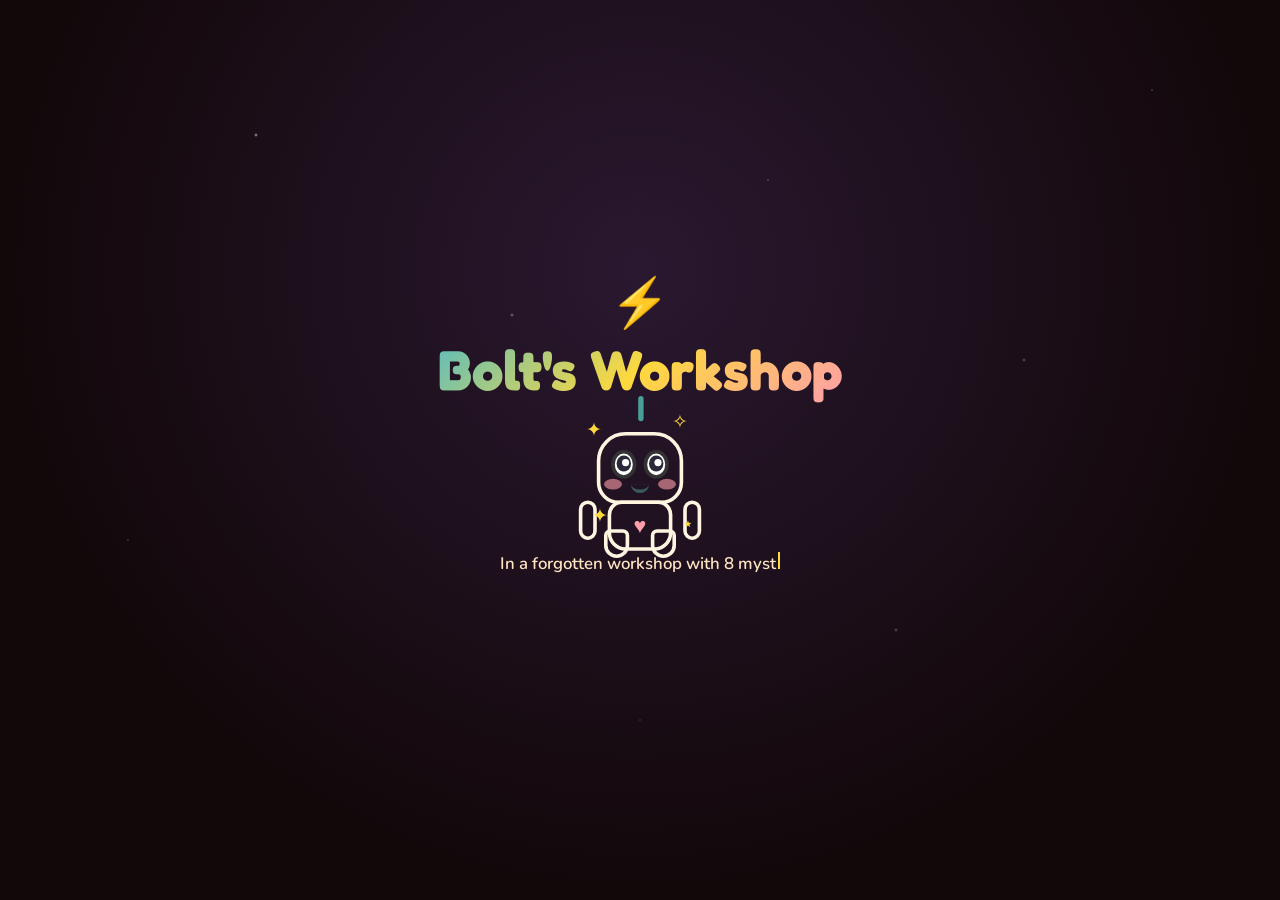
<file: index.html>
<!DOCTYPE html>
<html lang="en">

<head>
  <meta charset="UTF-8">
  <meta name="viewport" content="width=device-width, initial-scale=1.0, user-scalable=no, maximum-scale=1.0">
  <title>Bolt's Workshop</title>
  <meta name="description"
    content="Help Bolt the robot explore workshop, collect bolts, unlock gates, and discover unique robot friends! A cute anime-inspired adventure game.">
  <link href="https://fonts.googleapis.com/css2?family=Fredoka+One&family=Nunito:wght@400;600;700;800&display=swap"
    rel="stylesheet">
  <link rel="stylesheet" href="css/style.min.css">
</head>

<body>
  <div id="game-container">

    <!-- ===== INTRO SCREEN ===== -->
    <div id="intro-screen">
      <div class="stars-bg"></div>
      <div class="intro-content">
        <div class="intro-logo">
          <span class="logo-icon">⚡</span>
          <h1>Bolt's Workshop</h1>

        </div>
        <div class="intro-bolt-wrapper">
          <div class="robot-char intro-robot" id="intro-bolt">
            <div class="antenna">
              <div class="antenna-stick"></div>
              <div class="antenna-ball"></div>
            </div>
            <div class="r-head">
              <div class="r-eye left">
                <div class="pupil"></div>
                <div class="shine"></div>
              </div>
              <div class="r-eye right">
                <div class="pupil"></div>
                <div class="shine"></div>
              </div>
              <div class="r-blush left"></div>
              <div class="r-blush right"></div>
              <div class="r-mouth"></div>
            </div>
            <div class="r-body">
              <div class="r-heart">♥</div>
            </div>
            <div class="r-arm left-arm"></div>
            <div class="r-arm right-arm"></div>
            <div class="r-leg left-leg"></div>
            <div class="r-leg right-leg"></div>
          </div>
          <div class="intro-sparkles">
            <span class="sparkle s1">✦</span>
            <span class="sparkle s2">✧</span>
            <span class="sparkle s3">✦</span>
            <span class="sparkle s4">⋆</span>
          </div>
        </div>
        <div id="story-text" class="story-text"></div>
        <div class="intro-buttons" id="intro-buttons" style="display:none;">
          <button id="start-btn" class="btn-glow">
            <span>⚡ Start Building!</span>
          </button>
          <button id="secrets-btn" class="btn-secondary">
            <span>🔮 Secret Robots Guide</span>
          </button>
        </div>
        <div class="intro-instructions" style="display:none;" id="intro-instructions">
          <p>👆 Tap/Click to move · 🔩 Collect bolts · 🔓 Unlock gates · 🤖 Build robots!</p>
        </div>
      </div>
    </div>

    <!-- ===== SECRET ROBOTS MODAL ===== -->
    <div id="secrets-modal" class="hidden">
      <div class="modal-overlay"></div>
      <div class="modal-content">
        <button id="close-secrets-btn" class="modal-close">✕</button>
        <h2>🔮 Secret Robots</h2>
        <p class="modal-subtitle">Complete special conditions to unlock legendary robots with unique abilities!</p>
        <div id="secrets-list" class="secrets-list"></div>
      </div>
    </div>

    <!-- ===== HUD ===== -->
    <div id="hud" class="hidden">
      <div class="hud-left">
        <div class="hud-item" id="timer-display">
          <div class="hud-icon">⏱️</div>
          <span id="timer-value">1:00</span>
        </div>
        <div class="hud-item" id="level-display">
          <div class="hud-icon">🏭</div>
          <span id="level-value">Floor 1</span>
        </div>
      </div>
      <div class="hud-center">
        <div class="hud-item" id="score-display">
          <div class="hud-icon">⭐</div>
          <span id="score-value">0</span>
        </div>
      </div>
      <div class="hud-right">
        <div class="hud-item" id="bolts-display">
          <div class="hud-icon">🔩</div>
          <span id="bolts-value">0</span>
        </div>
        <div class="hud-item" id="robots-display">
          <div class="hud-icon">🤖</div>
          <span id="robots-value">0</span>
        </div>
      </div>
    </div>

    <!-- ===== NOTIFICATIONS ===== -->
    <div id="notifications"></div>

    <!-- ===== POWERS HUD ===== -->
    <div id="powers-hud" class="hidden"></div>

    <!-- ===== GAME VIEWPORT ===== -->
    <div id="viewport" class="hidden">
      <div id="world">
        <div class="bg-layer bg-far" id="bg-far"></div>
        <div class="bg-layer bg-mid" id="bg-mid"></div>
        <div class="bg-layer bg-near" id="bg-near"></div>
        <div id="ground"></div>
        <div id="decorations-container"></div>
        <div id="gates-container"></div>
        <div id="station-container"></div>

        <!-- Bolt character -->
        <div id="bolt" class="robot-char">
          <div class="speech-bubble hidden" id="bolt-speech"></div>
          <div class="antenna">
            <div class="antenna-stick"></div>
            <div class="antenna-ball"></div>
          </div>
          <div class="r-head">
            <div class="r-eye left">
              <div class="pupil"></div>
              <div class="shine"></div>
            </div>
            <div class="r-eye right">
              <div class="pupil"></div>
              <div class="shine"></div>
            </div>
            <div class="r-blush left"></div>
            <div class="r-blush right"></div>
            <div class="r-mouth"></div>
          </div>
          <div class="r-body">
            <div class="r-heart">♥</div>
          </div>
          <div class="r-arm left-arm"></div>
          <div class="r-arm right-arm"></div>
          <div class="r-leg left-leg"></div>
          <div class="r-leg right-leg"></div>
        </div>

        <div id="bolts-container"></div>
        <div id="friends-container"></div>
        <div id="effects-container"></div>
      </div>

      <!-- Level banner -->
      <div id="level-banner" class="hidden">
        <div class="level-banner-content">
          <h2 id="level-banner-title"></h2>
          <p id="level-banner-subtitle"></p>
        </div>
      </div>

      <!-- Gate progress indicator -->
      <div id="gate-progress" class="gate-progress">
        <div class="gate-dot" id="gate-dot-0">🔒</div>
        <div class="gate-connector"></div>
        <div class="gate-dot" id="gate-dot-1">🔒</div>
        <div class="gate-connector"></div>
        <div class="gate-dot" id="gate-dot-2">🔒</div>
        <div class="gate-connector"></div>
        <div class="gate-dot gate-dot-end" id="gate-dot-station">🤖</div>
      </div>

      <!-- Arrow hints -->
      <div class="explore-arrow left-arrow hidden" id="arrow-left">◀</div>
      <div class="explore-arrow right-arrow hidden" id="arrow-right">▶</div>
    </div>

    <!-- ===== LEVEL TRANSITION ===== -->
    <div id="level-transition" class="hidden">
      <div class="transition-overlay"></div>
      <div class="transition-content">
        <h2 id="transition-title" class="transition-title">Floor Complete!</h2>
        <div id="transition-robot" class="transition-robot-display"></div>
        <p id="transition-robot-name" class="transition-robot-name"></p>
        <p id="transition-robot-story" class="transition-robot-story"></p>
        <p class="transition-next">Next floor loading...</p>
      </div>
    </div>

    <!-- ===== GAME OVER SCREEN ===== -->
    <div id="game-over-screen" class="hidden">
      <div class="gameover-overlay"></div>
      <div class="gameover-content">
        <h1 class="gameover-title" id="gameover-title">Time's Up!</h1>
        <div id="star-rating" class="star-rating"></div>
        <div class="score-reveal">
          <div class="score-label">Final Score</div>
          <div id="final-score" class="final-score-num">0</div>
        </div>
        <div class="gameover-stats">
          <div class="stat-item">
            <span class="stat-icon">🏭</span>
            <span id="stat-floors" class="stat-value">0</span>
            <span class="stat-label">Floors</span>
          </div>
          <div class="stat-item">
            <span class="stat-icon">🔩</span>
            <span id="stat-bolts" class="stat-value">0</span>
            <span class="stat-label">Bolts</span>
          </div>
          <div class="stat-item">
            <span class="stat-icon">🤖</span>
            <span id="stat-robots" class="stat-value">0</span>
            <span class="stat-label">Robots</span>
          </div>
        </div>
        <h3 class="gallery-title">🤖 Discovered Robots</h3>
        <div id="robots-gallery" class="robots-gallery"></div>
        <div class="gameover-buttons">
          <button id="download-btn" class="btn-glow btn-download">
            <span>📸 Download Scorecard</span>
          </button>
          <button id="replay-btn" class="btn-glow">
            <span>🔄 Play Again!</span>
          </button>
        </div>
      </div>
    </div>

    <!-- Hidden canvas for scorecard rendering -->
    <canvas id="scorecard-canvas" width="800" height="1200" style="display:none;"></canvas>

  </div>

  <script src="js/game.min.js"></script>
</body>

</html>
</file>
<file: css/style.min.css>
*,::after,::before{margin:0;padding:0;box-sizing:border-box}:root{--bolt-primary:#5CBDBD;--bolt-secondary:#4A9E98;--bolt-dark:#3A8480;--bolt-light:#8AD4D4;--bolt-glow:rgba(92, 189, 189, 0.5);--pink:#FF9EAA;--pink-light:#FFB6C1;--pink-glow:rgba(255, 158, 170, 0.4);--yellow:#FFD93D;--yellow-light:#FFE66D;--yellow-glow:rgba(255, 217, 61, 0.5);--orange:#FFA64D;--green:#7ED957;--green-light:#A8E86C;--purple:#B88CFF;--purple-light:#D4BBFF;--red:#FF6B6B;--cyan:#00D4FF;--magenta:#FF00FF;--bg-dark:#12080A;--text-warm:#FFF5E1;--text-light:#FFE4C4;--text-dim:#AA9080;--panel-bg:rgba(30, 16, 24, 0.95);--hud-bg:rgba(20, 10, 15, 0.88);--lvl-bg-1:#1A0E08;--lvl-bg-2:#2E1E16;--lvl-ground-1:#3A2820;--lvl-ground-2:#2A1A10;--lvl-accent:#D4A574;--lvl-glow:rgba(212, 165, 116, 0.3);--lvl-accent-rgb:212,165,116;--font-display:'Fredoka One',cursive;--font-body:'Nunito',sans-serif;--radius-sm:8px;--radius-md:16px;--radius-lg:24px;--radius-xl:32px;--shadow-soft:0 4px 20px rgba(0, 0, 0, 0.4);--shadow-glow:0 0 20px rgba(92, 189, 189, 0.3)}body,html{width:100%;height:100%;overflow:hidden;font-family:var(--font-body);color:var(--text-warm);background:var(--bg-dark);-webkit-tap-highlight-color:transparent;touch-action:manipulation}#game-container{width:100%;height:100%;position:relative;overflow:hidden}.hidden{display:none!important}.btn-glow{position:relative;padding:14px 36px;font-family:var(--font-display);font-size:1.2rem;color:var(--bg-dark);background:linear-gradient(135deg,var(--yellow),var(--orange));border:none;border-radius:50px;cursor:pointer;overflow:hidden;transition:transform .2s ease,box-shadow .2s ease;box-shadow:0 4px 25px var(--yellow-glow),inset 0 -3px 0 rgba(0,0,0,.15);z-index:1;min-height:48px}.btn-glow:hover{transform:translateY(-3px) scale(1.05);box-shadow:0 8px 35px var(--yellow-glow)}.btn-glow:active{transform:translateY(0) scale(.98)}.btn-glow span{position:relative;z-index:2}.btn-secondary{padding:10px 28px;font-family:var(--font-display);font-size:.95rem;color:var(--purple-light);background:rgba(184,140,255,.15);border:2px solid rgba(184,140,255,.4);border-radius:50px;cursor:pointer;transition:all .2s ease;min-height:44px}.btn-secondary:hover{background:rgba(184,140,255,.25);border-color:var(--purple);transform:translateY(-2px)}.btn-download{background:linear-gradient(135deg,var(--cyan),var(--purple));color:#fff}#intro-screen{position:absolute;inset:0;display:flex;align-items:center;justify-content:center;background:radial-gradient(ellipse at 50% 30%,#2a1830 0,#12080a 70%);z-index:100;transition:opacity .8s ease}.stars-bg{position:absolute;inset:0;background-image:radial-gradient(2px 2px at 20% 15%,rgba(255,255,255,.6),transparent),radial-gradient(2px 2px at 40% 35%,rgba(255,255,255,.4),transparent),radial-gradient(1px 1px at 60% 20%,rgba(255,255,255,.5),transparent),radial-gradient(2px 2px at 80% 40%,rgba(255,255,255,.3),transparent),radial-gradient(1px 1px at 10% 60%,rgba(255,255,255,.4),transparent),radial-gradient(2px 2px at 70% 70%,rgba(255,255,255,.3),transparent),radial-gradient(1px 1px at 90% 10%,rgba(255,255,255,.5),transparent),radial-gradient(1px 1px at 50% 80%,rgba(255,255,255,.3),transparent);animation:twinkle 4s ease-in-out infinite alternate}@keyframes twinkle{0%{opacity:.5}100%{opacity:1}}.intro-content{display:flex;flex-direction:column;align-items:center;gap:18px;z-index:2;max-width:600px;padding:20px}.intro-logo{text-align:center}.logo-icon{font-size:3rem;display:block;animation:pulse-glow 2s ease-in-out infinite}.intro-logo h1{font-family:var(--font-display);font-size:clamp(2rem, 6vw, 3.5rem);background:linear-gradient(135deg,var(--bolt-primary),var(--yellow),var(--pink));-webkit-background-clip:text;-webkit-text-fill-color:transparent;background-clip:text;line-height:1.2}.subtitle{font-size:1.1rem;color:var(--text-dim);font-weight:600;margin-top:4px}.intro-bolt-wrapper{position:relative;margin:10px 0}.intro-robot{transform:scale(1.8);animation:float 3s ease-in-out infinite}.intro-sparkles{position:absolute;inset:-30px;pointer-events:none}.sparkle{position:absolute;font-size:1.2rem;color:var(--yellow);animation:sparkle-float 2.5s ease-in-out infinite}.s1{top:10%;left:5%}.s2{top:5%;right:10%;animation-delay:.6s}.s3{bottom:15%;left:10%;animation-delay:1.2s}.s4{bottom:10%;right:5%;animation-delay:1.8s}@keyframes sparkle-float{0%,100%{opacity:.3;transform:translateY(0) scale(.8)}50%{opacity:1;transform:translateY(-8px) scale(1.2)}}.story-text{text-align:center;font-size:1.05rem;line-height:1.7;color:var(--text-light);min-height:80px;max-width:500px;font-weight:600}.story-text .cursor{display:inline-block;width:2px;height:1em;background:var(--yellow);margin-left:2px;animation:blink-cursor .8s step-end infinite}@keyframes blink-cursor{0%,100%{opacity:1}50%{opacity:0}}.intro-buttons{display:flex;flex-direction:column;align-items:center;gap:12px}.intro-instructions{text-align:center;font-size:.85rem;color:var(--text-dim);animation:fadeIn 1s ease}.intro-instructions strong{color:var(--yellow)}#secrets-modal{position:absolute;inset:0;z-index:200;display:flex;align-items:center;justify-content:center}.modal-overlay{position:absolute;inset:0;background:rgba(0,0,0,.8);backdrop-filter:blur(6px)}.modal-content{position:relative;z-index:2;background:var(--panel-bg);border:2px solid var(--purple);border-radius:var(--radius-xl);padding:28px 32px;max-width:560px;width:92%;max-height:85vh;overflow-y:auto;box-shadow:0 0 40px rgba(184,140,255,.3);animation:panel-in .4s ease}.modal-close{position:absolute;top:12px;right:16px;background:0 0;border:none;color:var(--text-dim);font-size:1.4rem;cursor:pointer;padding:4px 8px;border-radius:50%;transition:color .2s,background .2s;min-width:44px;min-height:44px;display:flex;align-items:center;justify-content:center}.modal-close:hover{color:var(--text-warm);background:rgba(255,255,255,.1)}.modal-content h2{font-family:var(--font-display);font-size:1.6rem;color:var(--purple-light);text-align:center;margin-bottom:4px}.modal-subtitle{text-align:center;color:var(--text-dim);font-size:.85rem;margin-bottom:16px}.secrets-list{display:flex;flex-direction:column;gap:10px}.secret-card{display:flex;align-items:center;gap:14px;padding:14px 16px;background:rgba(255,255,255,.04);border:1px solid rgba(255,255,255,.08);border-radius:var(--radius-md);transition:border-color .3s}.secret-card:hover{border-color:rgba(184,140,255,.3)}.secret-card-icon{font-size:2rem;min-width:50px;height:50px;display:flex;align-items:center;justify-content:center;background:rgba(184,140,255,.1);border-radius:12px}.secret-card-info{flex:1}.secret-card-name{font-family:var(--font-display);font-size:1rem;color:var(--yellow);margin-bottom:2px}.secret-card-condition{font-size:.8rem;color:var(--green-light);margin-bottom:2px}.secret-card-ability{font-size:.78rem;color:var(--text-dim);font-style:italic}#hud{position:absolute;top:0;left:0;right:0;height:52px;display:flex;align-items:center;justify-content:space-between;padding:0 12px;background:var(--hud-bg);backdrop-filter:blur(10px);border-bottom:2px solid rgba(var(--lvl-accent-rgb),.3);z-index:50}.hud-center,.hud-left,.hud-right{display:flex;align-items:center;gap:8px}.hud-item{display:flex;align-items:center;gap:5px;padding:3px 10px;background:rgba(255,255,255,.06);border-radius:20px;border:1px solid rgba(255,255,255,.08)}.hud-icon{font-size:1.1rem}.hud-item span{font-family:var(--font-display);font-size:1rem}#timer-value{color:var(--green-light);min-width:42px;text-align:center}#timer-display.urgent #timer-value{color:var(--red);animation:pulse-text .5s ease-in-out infinite}#timer-display.critical{animation:shake .3s ease-in-out infinite}#timer-display.critical #timer-value{color:#f33;font-size:1.2rem}@keyframes pulse-text{0%,100%{transform:scale(1)}50%{transform:scale(1.15)}}#level-value{color:var(--cyan)}#score-value{color:var(--yellow)}#bolts-value{color:#aac}#robots-value{color:var(--pink)}#notifications{position:absolute;top:62px;left:50%;transform:translateX(-50%);z-index:60;display:flex;flex-direction:column;align-items:center;gap:6px;pointer-events:none}.notification{padding:8px 20px;background:var(--panel-bg);border:2px solid var(--bolt-primary);border-radius:var(--radius-lg);font-family:var(--font-display);font-size:.9rem;color:var(--text-warm);box-shadow:var(--shadow-glow);animation:notif-in .4s ease,notif-out .4s ease 2.6s forwards;white-space:nowrap}.notification.success{border-color:var(--green);box-shadow:0 0 20px rgba(126,217,87,.3)}.notification.celebrate{border-color:var(--yellow);box-shadow:0 0 20px var(--yellow-glow)}.notification.unlock{border-color:var(--purple);box-shadow:0 0 20px rgba(184,140,255,.3)}.notification.special{border-color:var(--cyan);box-shadow:0 0 30px rgba(0,212,255,.4);font-size:1rem}@keyframes notif-in{0%{opacity:0;transform:translateY(-20px) scale(.8)}100%{opacity:1;transform:translateY(0) scale(1)}}@keyframes notif-out{0%{opacity:1}100%{opacity:0;transform:translateY(-20px)}}#powers-hud{position:absolute;top:60px;left:12px;display:flex;flex-direction:column;gap:8px;z-index:45;pointer-events:none}.power-indicator{display:flex;align-items:center;gap:6px;background:rgba(0,0,0,.6);backdrop-filter:blur(4px);border:1px solid rgba(0,212,255,.4);border-radius:8px;padding:4px 8px;color:var(--text-warm);font-family:var(--font-display);font-size:.8rem;box-shadow:0 0 10px rgba(0,212,255,.2);animation:slide-in-left .4s ease}.power-indicator.time{border-color:var(--yellow);box-shadow:0 0 10px rgba(255,217,61,.2)}.power-indicator.speed{border-color:var(--cyan);box-shadow:0 0 10px rgba(0,212,255,.2)}.power-indicator.magnet{border-color:var(--yellow-light);box-shadow:0 0 10px rgba(255,217,61,.2)}.power-indicator.prism{border-color:var(--purple);box-shadow:0 0 10px rgba(184,140,255,.2)}.power-indicator.rocket{border-color:var(--red);box-shadow:0 0 10px rgba(255,107,61,.2)}@keyframes slide-in-left{0%{transform:translateX(-20px);opacity:0}100%{transform:translateX(0);opacity:1}}#viewport{position:absolute;inset:0;overflow:hidden}#world{position:absolute;width:1500px;height:100%;transition:none}.bg-layer{position:absolute;width:100%;height:100%;pointer-events:none}.bg-far{background:linear-gradient(180deg,var(--lvl-bg-1) 0,var(--lvl-bg-2) 100%);transition:background 1s ease}.bg-mid{opacity:.5;transition:all 1s ease}.bg-near{opacity:.4;transition:all 1s ease}#ground{position:absolute;bottom:0;width:100%;height:25%;background:linear-gradient(180deg,var(--lvl-ground-1) 0,var(--lvl-ground-2) 100%);border-top:3px solid rgba(var(--lvl-accent-rgb),.4);transition:background 1s ease,border-color 1s ease}#ground::before{content:'';position:absolute;top:0;width:100%;height:4px;background:linear-gradient(90deg,transparent,rgba(var(--lvl-accent-rgb),.15),transparent)}#decorations-container{position:absolute;inset:0;pointer-events:none;z-index:3}.level-decoration{position:absolute;pointer-events:none}.decor-cobweb{width:70px;height:70px;border-right:2px solid rgba(200,200,200,.12);border-bottom:2px solid rgba(200,200,200,.12);border-radius:0 0 100% 0}.decor-cobweb.flip{transform:scaleX(-1)}.decor-glow{width:50px;height:50px;border-radius:50%;background:radial-gradient(circle,var(--lvl-glow) 0,transparent 70%);animation:lantern-flicker 3s ease-in-out infinite}@keyframes lantern-flicker{0%,100%{opacity:.6;transform:scale(1)}50%{opacity:1;transform:scale(1.15)}}.decor-crate{background:linear-gradient(135deg,#5a3e2e,#4a3020);border:2px solid #6a4e3e;border-radius:3px}.decor-crate::after{content:'';position:absolute;top:40%;left:10%;right:10%;height:2px;background:#6a4e3e}.decor-pipe{height:12px;border-radius:6px;background:linear-gradient(180deg,#c8944a,#a07030,#c8944a);border:1px solid #8a6520;box-shadow:0 2px 8px rgba(0,0,0,.4)}.decor-pipe-vertical{width:12px;border-radius:6px;background:linear-gradient(90deg,#c8944a,#a07030,#c8944a);border:1px solid #8a6520}.decor-steam{width:20px;height:40px;background:linear-gradient(transparent,rgba(255,255,255,.08));animation:steam-rise 2s ease-in-out infinite;border-radius:50% 50% 0 0}@keyframes steam-rise{0%{opacity:0;transform:translateY(10px) scaleY(.5)}50%{opacity:.6;transform:translateY(-20px) scaleY(1)}100%{opacity:0;transform:translateY(-50px) scaleY(1.5)}}.decor-gauge{width:30px;height:30px;border-radius:50%;border:3px solid #c8944a;background:radial-gradient(circle,#2a1a10 60%,#5a3a20 100%)}.decor-gauge::after{content:'';position:absolute;top:50%;left:50%;width:2px;height:10px;background:var(--red);transform-origin:bottom center;animation:gauge-needle 3s ease-in-out infinite alternate}@keyframes gauge-needle{0%{transform:rotate(-45deg)}100%{transform:rotate(45deg)}}.decor-vine{width:3px;background:#3a7a30;border-radius:2px;animation:vine-sway 4s ease-in-out infinite}@keyframes vine-sway{0%,100%{transform:rotate(-2deg)}50%{transform:rotate(2deg)}}.decor-flower{width:16px;height:16px;border-radius:50%;box-shadow:0 0 12px currentColor;animation:flower-glow 3s ease-in-out infinite alternate}@keyframes flower-glow{0%{opacity:.6}100%{opacity:1;transform:scale(1.1)}}.decor-pot{width:30px;height:24px;background:#8b4513;border-radius:4px 4px 8px 8px;border:2px solid #6b3410}.decor-pot::before{content:'🌱';position:absolute;top:-16px;left:50%;transform:translateX(-50%);font-size:1rem}.decor-neon{height:3px;border-radius:2px;box-shadow:0 0 10px currentColor,0 0 20px currentColor;animation:neon-pulse 2s ease-in-out infinite alternate}@keyframes neon-pulse{0%{opacity:.5}100%{opacity:1}}.decor-circuit-node{width:8px;height:8px;border-radius:50%;box-shadow:0 0 8px currentColor;animation:neon-pulse 1.5s ease-in-out infinite alternate}.decor-crystal{width:20px;height:35px;background:linear-gradient(150deg,rgba(184,140,255,.6),rgba(130,80,220,.8));clip-path:polygon(50% 0%,100% 40%,80% 100%,20% 100%,0% 40%);box-shadow:0 0 15px rgba(184,140,255,.4);animation:crystal-shimmer 4s ease-in-out infinite alternate}@keyframes crystal-shimmer{0%{filter:brightness(1)}100%{filter:brightness(1.4)}}.decor-stalactite{width:12px;background:linear-gradient(180deg,#3a2a50,#2a1a3a);clip-path:polygon(0 0,100% 0,70% 100%,30% 100%)}.decor-ember{width:4px;height:4px;border-radius:50%;background:#ff6b3d;box-shadow:0 0 6px #ff6b3d;animation:ember-rise 3s ease-in infinite}@keyframes ember-rise{0%{opacity:1;transform:translateY(0) scale(1)}100%{opacity:0;transform:translateY(-200px) translateX(20px) scale(0)}}.decor-lava{position:absolute;bottom:0;width:100%;height:8px;background:linear-gradient(90deg,rgba(255,100,20,.6),rgba(255,60,10,.8),rgba(255,100,20,.6));box-shadow:0 -10px 30px rgba(255,80,20,.3),0 -20px 50px rgba(255,40,10,.2);animation:lava-glow 2s ease-in-out infinite alternate}@keyframes lava-glow{0%{box-shadow:0 -10px 30px rgba(255,80,20,.3)}100%{box-shadow:0 -15px 40px rgba(255,80,20,.5)}}.decor-cloud{border-radius:50px;background:rgba(255,255,255,.08);animation:cloud-drift 20s linear infinite}@keyframes cloud-drift{0%{transform:translateX(0)}100%{transform:translateX(100px)}}.decor-star{width:2px;height:2px;border-radius:50%;background:#fff;animation:star-twinkle 3s ease-in-out infinite}@keyframes star-twinkle{0%,100%{opacity:.2}50%{opacity:1;transform:scale(1.5)}}.decor-aurora{height:40px;border-radius:50px;opacity:.15;background:linear-gradient(90deg,#ff6b6b,#ffd93d,#7ed957,#00d4ff,#b88cff,#ff9eaa);animation:aurora-wave 6s ease-in-out infinite;filter:blur(8px)}@keyframes aurora-wave{0%,100%{transform:translateX(-20px) scaleY(1);opacity:.12}50%{transform:translateX(20px) scaleY(1.3);opacity:.2}}.decor-pillar{width:6px;border-radius:3px;background:linear-gradient(180deg,transparent,rgba(255,255,255,.3),transparent);box-shadow:0 0 15px rgba(255,255,255,.2);animation:pillar-pulse 3s ease-in-out infinite alternate}@keyframes pillar-pulse{0%{opacity:.3}100%{opacity:.7}}.rainbow-active::after{content:'';position:absolute;inset:0;pointer-events:none;z-index:2;background:linear-gradient(45deg,rgba(255,0,0,.03),rgba(255,165,0,.03),rgba(255,255,0,.03),rgba(0,128,0,.03),rgba(0,0,255,.03),rgba(128,0,128,.03));animation:rainbow-shift 4s linear infinite;background-size:300% 300%}@keyframes rainbow-shift{0%{background-position:0 50%}50%{background-position:100% 50%}100%{background-position:0 50%}}.level-gate{position:absolute;bottom:25%;width:60px;height:170px;z-index:10;display:flex;flex-direction:column;align-items:center;justify-content:center;cursor:pointer}.gate-frame{position:absolute;inset:0;background:linear-gradient(180deg,rgba(var(--lvl-accent-rgb),.4),rgba(var(--lvl-accent-rgb),.2));border:3px solid rgba(var(--lvl-accent-rgb),.6);border-radius:12px 12px 0 0;box-shadow:0 0 25px rgba(0,0,0,.6),inset 0 0 15px rgba(0,0,0,.4);transition:transform .8s ease,opacity .8s ease}.gate-lock{font-size:2rem;z-index:2;animation:lock-shake 3s ease-in-out infinite}.gate-cost-badge{position:absolute;top:-30px;left:50%;transform:translateX(-50%);background:rgba(0,0,0,.7);border:2px solid var(--lvl-accent);border-radius:20px;padding:3px 12px;font-family:var(--font-display);font-size:.8rem;color:var(--text-warm);white-space:nowrap;box-shadow:0 0 10px var(--lvl-glow)}.gate-prompt{position:absolute;bottom:-36px;left:50%;transform:translateX(-50%);background:var(--yellow);color:var(--bg-dark);padding:4px 14px;border-radius:20px;font-family:var(--font-display);font-size:.8rem;animation:bounce-prompt 1s ease-in-out infinite;white-space:nowrap;box-shadow:0 4px 15px var(--yellow-glow)}.gate-prompt::before{content:'';position:absolute;top:-5px;left:50%;transform:translateX(-50%);border-left:6px solid transparent;border-right:6px solid transparent;border-bottom:6px solid var(--yellow)}.level-gate.unlocked .gate-frame{transform:scaleX(0);opacity:0}.level-gate.unlocked .gate-lock{display:none}.level-gate.unlocked .gate-cost-badge{border-color:var(--green)}.level-gate.unlocked .gate-cost-badge::after{content:' ✓';color:var(--green)}@keyframes lock-shake{0%,100%,90%{transform:rotate(0)}92%,96%{transform:rotate(-5deg)}94%,98%{transform:rotate(5deg)}}@keyframes bounce-prompt{0%,100%{transform:translateX(-50%) translateY(0)}50%{transform:translateX(-50%) translateY(-5px)}}.build-station{position:absolute;bottom:25%;width:100px;height:110px;z-index:9;cursor:pointer}.station-bench{position:absolute;bottom:0;left:50%;transform:translateX(-50%);width:90px;height:70px;background:linear-gradient(180deg,rgba(var(--lvl-accent-rgb),.3),rgba(var(--lvl-accent-rgb),.15));border-radius:10px 10px 4px 4px;border:2px solid rgba(var(--lvl-accent-rgb),.4);box-shadow:0 4px 15px rgba(0,0,0,.5)}.station-bench::before{content:'';position:absolute;top:-4px;left:-4px;right:-4px;height:8px;background:rgba(var(--lvl-accent-rgb),.5);border-radius:4px 4px 0 0}.station-label{position:absolute;top:-12px;left:50%;transform:translateX(-50%);background:rgba(0,0,0,.8);border:2px solid var(--lvl-accent);border-radius:var(--radius-md);padding:3px 10px;font-family:var(--font-display);font-size:.6rem;color:var(--text-warm);white-space:nowrap;box-shadow:0 0 10px var(--lvl-glow)}.station-icon{position:absolute;bottom:15px;left:50%;transform:translateX(-50%);font-size:2rem;animation:machine-work 2s ease-in-out infinite}.station-prompt{position:absolute;bottom:-36px;left:50%;transform:translateX(-50%);background:var(--green);color:var(--bg-dark);padding:4px 14px;border-radius:20px;font-family:var(--font-display);font-size:.8rem;animation:bounce-prompt 1s ease-in-out infinite;white-space:nowrap;box-shadow:0 4px 15px rgba(126,217,87,.4)}.station-prompt::before{content:'';position:absolute;top:-5px;left:50%;transform:translateX(-50%);border-left:6px solid transparent;border-right:6px solid transparent;border-bottom:6px solid var(--green)}@keyframes machine-work{0%,100%{transform:translateX(-50%) rotate(0)}25%{transform:translateX(-50%) rotate(-3deg) scale(1.05)}75%{transform:translateX(-50%) rotate(3deg) scale(1.05)}}.robot-char{position:relative;width:60px;height:90px;display:flex;flex-direction:column;align-items:center}#bolt{position:absolute;bottom:25%;z-index:20;filter:drop-shadow(0 4px 8px rgba(0, 0, 0, .5));transition:none}#bolt.walking .r-leg.left-leg{animation:walk-left .3s ease-in-out infinite alternate}#bolt.walking .r-leg.right-leg{animation:walk-right .3s ease-in-out infinite alternate}#bolt.walking .r-arm.left-arm{animation:arm-swing-l .3s ease-in-out infinite alternate}#bolt.walking .r-arm.right-arm{animation:arm-swing-r .3s ease-in-out infinite alternate}#bolt.idle{animation:idle-bob 2.5s ease-in-out infinite}#bolt.celebrating{animation:celebrate .6s ease-in-out}#bolt.speed-boost{filter:drop-shadow(0 4px 8px rgba(0, 0, 0, .5)) drop-shadow(0 0 8px rgba(0, 212, 255, .4))}.facing-left{transform:scaleX(-1)}.facing-left .speech-bubble{transform:scaleX(-1)}.antenna{position:relative;display:flex;flex-direction:column;align-items:center;z-index:3}.antenna-stick{width:3px;height:14px;background:var(--bolt-secondary);border-radius:2px}.antenna-ball{width:10px;height:10px;background:var(--yellow);border-radius:50%;margin-top:-2px;box-shadow:0 0 10px var(--yellow-glow),0 0 20px var(--yellow-glow);animation:antenna-glow 2s ease-in-out infinite}@keyframes antenna-glow{0%,100%{box-shadow:0 0 8px var(--yellow-glow);transform:scale(1)}50%{box-shadow:0 0 16px var(--yellow-glow),0 0 30px var(--yellow-glow);transform:scale(1.2)}}.r-head{width:48px;height:40px;background:linear-gradient(150deg,var(--bolt-light),var(--bolt-primary));border-radius:16px 16px 12px 12px;position:relative;border:2px solid var(--bolt-dark);z-index:2;margin-top:-2px}.r-eye{position:absolute;width:14px;height:16px;background:#fff;border-radius:50%;top:8px;border:2px solid #333;overflow:hidden}.r-eye.left{left:6px}.r-eye.right{right:6px}.pupil{width:8px;height:9px;background:#2a2a3a;border-radius:50%;position:absolute;bottom:2px;left:50%;transform:translateX(-50%)}.shine{width:4px;height:4px;background:#fff;border-radius:50%;position:absolute;top:3px;right:2px;z-index:2}.r-eye::after{content:'';position:absolute;width:100%;height:100%;background:var(--bolt-primary);top:-100%;left:0;border-radius:50%;animation:blink 4s ease-in-out infinite}@keyframes blink{0%,100%,95%{top:-100%}96%,99%{top:0}}.r-blush{position:absolute;width:10px;height:6px;background:var(--pink);border-radius:50%;bottom:6px;opacity:.6}.r-blush.left{left:2px}.r-blush.right{right:2px}.r-mouth{position:absolute;bottom:4px;left:50%;transform:translateX(-50%);width:10px;height:5px;border-bottom:2.5px solid #3a5a5a;border-radius:0 0 8px 8px}.r-mouth.smile{width:14px;height:7px;border-bottom-width:3px}.r-body{width:36px;height:28px;background:linear-gradient(150deg,var(--bolt-primary),var(--bolt-secondary));border-radius:8px 8px 10px 10px;border:2px solid var(--bolt-dark);position:relative;margin-top:-2px;z-index:1}.r-heart{position:absolute;top:50%;left:50%;transform:translate(-50%,-50%);font-size:12px;color:var(--pink);animation:heartbeat 2s ease-in-out infinite}@keyframes heartbeat{0%,100%{transform:translate(-50%,-50%) scale(1)}15%{transform:translate(-50%,-50%) scale(1.25)}30%{transform:translate(-50%,-50%) scale(1)}45%{transform:translate(-50%,-50%) scale(1.15)}}.r-arm{position:absolute;width:10px;height:22px;background:var(--bolt-secondary);border-radius:6px;top:58px;border:2px solid var(--bolt-dark);z-index:0;transform-origin:top center}.r-arm.left-arm{left:-4px}.r-arm.right-arm{right:-4px}.r-arm.wave{animation:wave-arm .6s ease-in-out infinite alternate}.r-leg{position:absolute;width:14px;height:16px;background:var(--bolt-dark);border-radius:4px 4px 8px 8px;bottom:0;border:2px solid #2a6a66}.r-leg.left-leg{left:10px}.r-leg.right-leg{right:10px}@keyframes walk-left{0%{transform:rotate(-15deg) translateY(0)}100%{transform:rotate(15deg) translateY(-2px)}}@keyframes walk-right{0%{transform:rotate(15deg) translateY(-2px)}100%{transform:rotate(-15deg) translateY(0)}}@keyframes arm-swing-l{0%{transform:rotate(10deg)}100%{transform:rotate(-10deg)}}@keyframes arm-swing-r{0%{transform:rotate(-10deg)}100%{transform:rotate(10deg)}}@keyframes idle-bob{0%,100%{transform:translateY(0)}50%{transform:translateY(-5px)}}@keyframes celebrate{0%{transform:translateY(0) rotate(0)}25%{transform:translateY(-25px) rotate(-5deg)}50%{transform:translateY(-30px) rotate(5deg)}75%{transform:translateY(-15px) rotate(-3deg)}100%{transform:translateY(0) rotate(0)}}@keyframes wave-arm{0%{transform:rotate(-30deg)}100%{transform:rotate(30deg)}}@keyframes float{0%,100%{transform:scale(1.8) translateY(0)}50%{transform:scale(1.8) translateY(-12px)}}.speech-bubble{position:absolute;top:-45px;left:50%;transform:translateX(-50%);background:#fff;color:#333;padding:6px 14px;border-radius:16px;font-family:var(--font-body);font-size:.8rem;font-weight:700;white-space:nowrap;box-shadow:0 3px 10px rgba(0,0,0,.2);animation:pop-in .3s ease;z-index:25}.speech-bubble::after{content:'';position:absolute;bottom:-6px;left:50%;transform:translateX(-50%);width:0;height:0;border-left:6px solid transparent;border-right:6px solid transparent;border-top:6px solid #fff}@keyframes pop-in{0%{transform:translateX(-50%) scale(0)}70%{transform:translateX(-50%) scale(1.1)}100%{transform:translateX(-50%) scale(1)}}.bolt-item{position:absolute;width:36px;height:36px;display:flex;align-items:center;justify-content:center;font-size:1.4rem;cursor:pointer;z-index:8;filter:drop-shadow(0 2px 6px rgba(0, 0, 0, .4));animation:bolt-bob 2s ease-in-out infinite;transition:transform .15s ease}.bolt-item::after{content:'';position:absolute;inset:-8px;border-radius:50%;background:radial-gradient(circle,rgba(170,170,204,.25) 0,transparent 70%);animation:bolt-glow 2s ease-in-out infinite alternate}.bolt-item:hover{transform:scale(1.2)}.bolt-item.collected{animation:bolt-collect .4s ease forwards;pointer-events:none}@keyframes bolt-bob{0%,100%{transform:translateY(0)}50%{transform:translateY(-8px)}}@keyframes bolt-glow{0%{opacity:.3}100%{opacity:.8}}@keyframes bolt-collect{0%{transform:scale(1);opacity:1}50%{transform:scale(1.5) translateY(-25px);opacity:.8}100%{transform:scale(0) translateY(-50px);opacity:0}}.mini-friend{position:absolute;z-index:15;animation:friend-appear .6s ease;filter:drop-shadow(0 3px 6px rgba(0, 0, 0, .4))}.mini-friend .robot-char{transform:scale(.55);transform-origin:bottom center}@keyframes friend-appear{0%{transform:scale(0);opacity:0}50%{transform:scale(1.2)}100%{transform:scale(1);opacity:1}}.robot-char .r-head{background:linear-gradient(150deg,var(--r-h1),var(--r-h2));border-color:var(--r-hb)}.robot-char .r-body{background:linear-gradient(150deg,var(--r-h2),var(--r-b2));border-color:var(--r-bb)}.robot-char .r-arm{background:var(--r-b2);border-color:var(--r-bb)}.robot-char .r-leg{background:var(--r-bb);border-color:var(--r-lb)}.robot-char .antenna-ball{background:var(--r-gl);box-shadow:0 0 10px var(--r-gs)}.robot-amber{--r-h1:#E8C88A;--r-h2:#D4A574;--r-hb:#B88A5A;--r-b2:#B88A5A;--r-bb:#9A7040;--r-lb:#806030;--r-gl:#FFD93D;--r-gs:var(--yellow-glow)}.robot-brass{--r-h1:#E0B860;--r-h2:#C89450;--r-hb:#A07030;--r-b2:#A07030;--r-bb:#886020;--r-lb:#705010;--r-gl:#FFA64D;--r-gs:rgba(255, 166, 77, 0.5)}.robot-leaf{--r-h1:#A8E86C;--r-h2:#7ED957;--r-hb:#60B840;--r-b2:#60B840;--r-bb:#4A9A30;--r-lb:#3A8020;--r-gl:#7ED957;--r-gs:rgba(126, 217, 87, 0.5)}.robot-neon{--r-h1:#40E0FF;--r-h2:#00D4FF;--r-hb:#00A0CC;--r-b2:#0090B0;--r-bb:#006080;--r-lb:#004060;--r-gl:#FF00FF;--r-gs:rgba(255, 0, 255, 0.5)}.robot-crystal{--r-h1:#D4BBFF;--r-h2:#B88CFF;--r-hb:#9A70E0;--r-b2:#9A70E0;--r-bb:#8060C0;--r-lb:#6A50A0;--r-gl:var(--purple);--r-gs:rgba(184, 140, 255, 0.5)}.robot-ember{--r-h1:#FF9E6B;--r-h2:#FF6B3D;--r-hb:#E05020;--r-b2:#E05020;--r-bb:#C04010;--r-lb:#A03008;--r-gl:#FFD93D;--r-gs:rgba(255, 100, 20, 0.5)}.robot-sky{--r-h1:#7ECAEE;--r-h2:#5CACEE;--r-hb:#3A8ACC;--r-b2:#3A8ACC;--r-bb:#2A6AAA;--r-lb:#1A5090;--r-gl:#FFD93D;--r-gs:var(--yellow-glow)}.robot-cosmic{--r-h1:#EEE;--r-h2:#DDD;--r-hb:#BBB;--r-b2:#CCC;--r-bb:#AAA;--r-lb:#888;--r-gl:#fff;--r-gs:rgba(255, 255, 255, 0.8)}.robot-special .antenna-ball{animation:special-glow 1s ease-in-out infinite}@keyframes special-glow{0%,100%{box-shadow:0 0 10px rgba(0,212,255,.5)}50%{box-shadow:0 0 25px rgba(0,212,255,.8),0 0 40px rgba(255,0,255,.3)}}.gate-progress{position:absolute;bottom:16px;left:50%;transform:translateX(-50%);display:flex;align-items:center;gap:0;background:rgba(0,0,0,.6);backdrop-filter:blur(6px);padding:8px 16px;border-radius:30px;border:1px solid rgba(255,255,255,.1);z-index:45}.gate-dot{width:32px;height:32px;border-radius:50%;display:flex;align-items:center;justify-content:center;font-size:.85rem;background:rgba(255,255,255,.06);border:2px solid rgba(255,255,255,.15);transition:all .4s ease}.gate-dot.unlocked{background:rgba(126,217,87,.2);border-color:var(--green);box-shadow:0 0 10px rgba(126,217,87,.3)}.gate-dot.active{border-color:var(--yellow);animation:gate-dot-pulse 1.5s ease-in-out infinite}.gate-dot-end{font-size:1rem}.gate-dot-end.unlocked{background:rgba(255,217,61,.2);border-color:var(--yellow)}.gate-connector{width:20px;height:3px;background:rgba(255,255,255,.1);border-radius:2px;transition:background .4s ease}.gate-connector.filled{background:var(--green);box-shadow:0 0 6px rgba(126,217,87,.3)}@keyframes gate-dot-pulse{0%,100%{box-shadow:0 0 5px rgba(255,217,61,.2)}50%{box-shadow:0 0 15px rgba(255,217,61,.5)}}#level-banner{position:absolute;top:50%;left:50%;transform:translate(-50%,-50%);z-index:55;text-align:center;animation:banner-in .8s ease,banner-out .5s ease 2s forwards;pointer-events:none}.level-banner-content{background:rgba(0,0,0,.8);backdrop-filter:blur(8px);padding:20px 40px;border-radius:var(--radius-xl);border:2px solid var(--lvl-accent);box-shadow:0 0 30px var(--lvl-glow)}#level-banner h2{font-family:var(--font-display);font-size:clamp(1.5rem, 4vw, 2.2rem);color:var(--lvl-accent)}#level-banner p{font-size:.9rem;color:var(--text-dim);margin-top:4px}@keyframes banner-in{0%{transform:translate(-50%,-50%) scale(.5);opacity:0}60%{transform:translate(-50%,-50%) scale(1.1)}100%{transform:translate(-50%,-50%) scale(1);opacity:1}}@keyframes banner-out{0%{opacity:1}100%{opacity:0;transform:translate(-50%,-60%) scale(.8)}}#level-transition{position:absolute;inset:0;z-index:85;display:flex;align-items:center;justify-content:center}.transition-overlay{position:absolute;inset:0;background:rgba(0,0,0,.85);backdrop-filter:blur(6px)}.transition-content{position:relative;z-index:2;text-align:center;padding:30px;animation:gameover-in .6s ease}.transition-title{font-family:var(--font-display);font-size:clamp(1.8rem, 5vw, 2.5rem);background:linear-gradient(135deg,var(--yellow),var(--green));-webkit-background-clip:text;-webkit-text-fill-color:transparent;background-clip:text;margin-bottom:16px}.transition-robot-display{margin:16px 0;display:flex;justify-content:center}.transition-robot-display .robot-char{transform:scale(1.5);animation:float-small 2s ease-in-out infinite}@keyframes float-small{0%,100%{transform:scale(1.5) translateY(0)}50%{transform:scale(1.5) translateY(-8px)}}.transition-robot-name{font-family:var(--font-display);font-size:1.4rem;color:var(--yellow);margin:8px 0 4px}.transition-robot-story{font-size:.95rem;color:var(--text-light);font-style:italic;max-width:400px;margin:0 auto 12px;line-height:1.5}.transition-next{font-size:.8rem;color:var(--text-dim);animation:pulse-text 1s ease-in-out infinite}.sparkle-effect{position:absolute;pointer-events:none;font-size:1rem;z-index:30;animation:sparkle-burst .7s ease forwards}@keyframes sparkle-burst{0%{transform:scale(0) rotate(0);opacity:1}50%{transform:scale(1.5) rotate(180deg);opacity:.8}100%{transform:scale(0) rotate(360deg);opacity:0}}.dust-mote{position:absolute;width:3px;height:3px;background:rgba(var(--lvl-accent-rgb),.3);border-radius:50%;pointer-events:none;z-index:5;animation:dust-float linear infinite}@keyframes dust-float{0%{transform:translateY(0) translateX(0);opacity:0}20%{opacity:.5}80%{opacity:.3}100%{transform:translateY(-200px) translateX(30px);opacity:0}}.production-indicator{position:absolute;font-size:.8rem;font-family:var(--font-display);color:var(--yellow);white-space:nowrap;animation:fade-up 1.2s ease forwards;z-index:35}@keyframes fade-up{0%{opacity:1;transform:translateY(0)}100%{opacity:0;transform:translateY(-40px)}}.explore-arrow{position:absolute;top:50%;transform:translateY(-50%);font-size:2rem;color:var(--lvl-accent);opacity:.5;z-index:40;padding:20px 10px;cursor:pointer;transition:opacity .3s;animation:arrow-pulse 1.5s ease-in-out infinite;pointer-events:none}.left-arrow{left:10px}.right-arrow{right:10px}@keyframes arrow-pulse{0%,100%{opacity:.3}50%{opacity:.7}}.urgency-vignette::before{content:'';position:absolute;inset:0;pointer-events:none;z-index:45;box-shadow:inset 0 0 60px rgba(255,50,50,.15);animation:urgency-pulse .8s ease-in-out infinite}@keyframes urgency-pulse{0%,100%{box-shadow:inset 0 0 60px rgba(255,50,50,.1)}50%{box-shadow:inset 0 0 80px rgba(255,50,50,.25)}}#game-over-screen{position:absolute;inset:0;z-index:90;display:flex;align-items:center;justify-content:center}.gameover-overlay{position:absolute;inset:0;background:rgba(0,0,0,.85);backdrop-filter:blur(6px)}.gameover-content{position:relative;z-index:2;text-align:center;padding:24px;max-width:560px;width:92%;max-height:90vh;overflow-y:auto;animation:gameover-in .8s ease}@keyframes gameover-in{0%{transform:scale(.5);opacity:0}70%{transform:scale(1.05)}100%{transform:scale(1);opacity:1}}.gameover-title{font-family:var(--font-display);font-size:clamp(1.8rem, 5vw, 2.8rem);background:linear-gradient(135deg,var(--yellow),var(--pink));-webkit-background-clip:text;-webkit-text-fill-color:transparent;background-clip:text;margin-bottom:8px}.star-rating{font-size:2.5rem;margin:8px 0}.star-rating .star{display:inline-block;animation:star-pop .4s ease forwards;opacity:0}.star-rating .star:first-child{animation-delay:.3s}.star-rating .star:nth-child(2){animation-delay:.6s}.star-rating .star:nth-child(3){animation-delay:.9s}@keyframes star-pop{0%{transform:scale(0) rotate(-180deg);opacity:0}70%{transform:scale(1.3) rotate(10deg);opacity:1}100%{transform:scale(1) rotate(0);opacity:1}}.score-reveal{margin:10px 0}.score-label{font-size:.9rem;color:var(--text-dim);font-weight:700}.final-score-num{font-family:var(--font-display);font-size:3rem;color:var(--yellow);text-shadow:0 0 20px var(--yellow-glow)}.gameover-stats{display:flex;justify-content:center;gap:20px;margin:12px 0 16px;flex-wrap:wrap}.stat-item{display:flex;flex-direction:column;align-items:center;gap:2px;padding:8px 16px;background:rgba(255,255,255,.05);border-radius:var(--radius-md);border:1px solid rgba(255,255,255,.08);min-width:80px}.stat-icon{font-size:1.3rem}.stat-value{font-family:var(--font-display);font-size:1.3rem;color:var(--text-warm)}.stat-label{font-size:.7rem;color:var(--text-dim);font-weight:600}.gallery-title{font-family:var(--font-display);font-size:1.1rem;color:var(--pink);margin-bottom:10px}.robots-gallery{display:flex;justify-content:center;flex-wrap:wrap;gap:10px;margin-bottom:16px}.gallery-robot-card{display:flex;flex-direction:column;align-items:center;padding:10px 8px 6px;background:rgba(255,255,255,.05);border-radius:var(--radius-md);border:1px solid rgba(255,255,255,.1);width:90px;cursor:pointer;transition:all .3s ease;animation:gallery-pop .3s ease forwards;opacity:0}.gallery-robot-card:hover{border-color:var(--yellow);transform:translateY(-3px)}.gallery-robot-card.special-card{border-color:rgba(0,212,255,.4);box-shadow:0 0 10px rgba(0,212,255,.15)}.gallery-robot-card .robot-char{transform:scale(.4);transform-origin:center}.gallery-robot-name{font-family:var(--font-display);font-size:.65rem;color:var(--text-warm);margin-top:-8px}.gallery-robot-story{font-size:.55rem;color:var(--text-dim);line-height:1.3;margin-top:2px;text-align:center;max-height:0;overflow:hidden;transition:max-height .3s ease}.gallery-robot-card:hover .gallery-robot-story{max-height:60px}@keyframes gallery-pop{0%{opacity:0;transform:scale(0)}100%{opacity:1;transform:scale(1)}}.gameover-buttons{display:flex;flex-direction:column;align-items:center;gap:10px;margin-top:10px}.gameover-buttons .btn-glow{width:100%;max-width:300px}@keyframes fadeIn{0%{opacity:0}100%{opacity:1}}@keyframes pulse-glow{0%,100%{text-shadow:0 0 10px var(--yellow-glow)}50%{text-shadow:0 0 25px var(--yellow-glow),0 0 40px var(--yellow-glow)}}@keyframes shake{0%,100%{transform:translateX(0)}25%{transform:translateX(-3px)}75%{transform:translateX(3px)}}@keyframes panel-in{0%{transform:scale(.8) translateY(20px);opacity:0}100%{transform:scale(1) translateY(0);opacity:1}}@media (max-width:768px){#hud{height:46px;padding:0 8px}.hud-item{padding:2px 7px;gap:3px}.hud-item span{font-size:.85rem}.hud-icon{font-size:.95rem}.gate-progress{padding:6px 12px;bottom:10px}.gate-dot{width:28px;height:28px;font-size:.75rem}.gate-connector{width:14px}.gameover-content{padding:18px}.gallery-robot-card{width:75px;padding:8px 5px 4px}.level-gate{width:50px;height:140px}.build-station{width:80px;height:90px}.notification{font-size:.8rem;padding:6px 14px}}@media (max-width:480px){#hud{gap:4px}.hud-center{display:none}#level-display{display:flex!important}.gate-dot{width:24px;height:24px;font-size:.65rem}.gate-connector{width:10px}.intro-robot{transform:scale(1.4)!important}.intro-logo h1{font-size:1.8rem}.story-text{font-size:.88rem}.btn-glow{padding:12px 28px;font-size:1rem}.btn-secondary{padding:8px 20px;font-size:.85rem}.gameover-stats{gap:10px}.stat-item{padding:6px 10px;min-width:60px}.gallery-robot-card{width:65px}.modal-content{padding:20px 16px}.secret-card{padding:10px 12px;gap:10px}.secret-card-icon{min-width:40px;height:40px;font-size:1.5rem}}.gameover-content::-webkit-scrollbar,.modal-content::-webkit-scrollbar{width:6px}.gameover-content::-webkit-scrollbar-track,.modal-content::-webkit-scrollbar-track{background:0 0}.gameover-content::-webkit-scrollbar-thumb,.modal-content::-webkit-scrollbar-thumb{background:rgba(255,255,255,.15);border-radius:3px}
</file>
